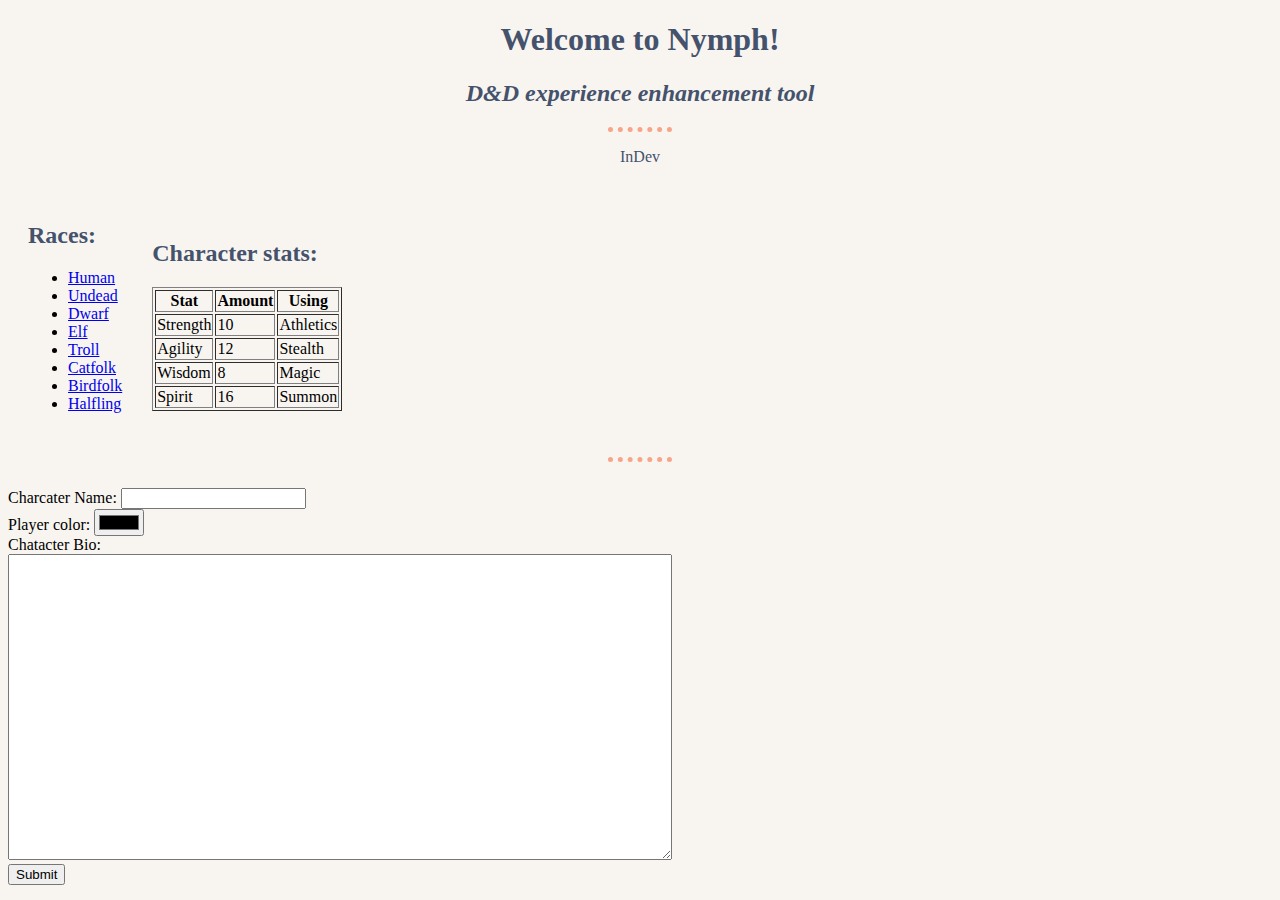
<file: index.html>
<!DOCTYPE html>
<html>
    <head>
        <meta charset="utf-8">
        <title>Nymph : An D&D experience enhancement tool.</title>
        <link rel="stylesheet" href="css/styles.css">
    </head>

    <body> 
        <center>
            <strong><h1>Welcome to Nymph!</h1></strong>
            <em><h2>D&D experience enhancement tool</h2></em>
            <hr size="3">
            <p> InDev </p>
        </center>
        <table cellpadding = "10" cellspacing = "10">
            <tr>
                <td>            
                    <h2>Races:</h2>
                    <ul>
                        <li><a href="Races/Human.html">Human</a></li>
                        <li> <a href="Races/Undead.html"> Undead</a></li>            
                        <li><a href="Races/Dwarf.html">Dwarf</a></li>
                        <li><a href="Races/Elf.html">Elf</li>
                        <li><a href="Races/Troll.html">Troll</a></li>
                        <li><a href="Races/Catfolk.html">Catfolk</a></li>
                        <li><a href="Races/Birdfolk.html">Birdfolk</a></li>            
                        <li><a href="Races/Halfling.html">Halfling</a></li>
                    </ul>
                </td>
                <td>
                    <h2>Character stats:</h2>
                    <table border="1">
                        <thead>
                            <tr>
                                <th>Stat</th>
                                <th>Amount</th>
                                <th>Using</th>
                            </tr>
                        </thead>
                        <tbody>
                            <tr>
                                <td>Strength</td>
                                <td>10</td>
                                <td>Athletics</td>
                            </tr>
                            <tr>
                                <td>Agility</td>
                                <td>12</td>
                                <td>Stealth</td>
                            </tr>
                            <tr>
                                <td>Wisdom</td>
                                <td>8</td>
                                <td>Magic</td>
                            </tr>
                            <tr>
                                <td>Spirit</td>
                                <td>16</td>
                                <td>Summon</td>
                            </tr>
                            
                        </tbody>
                    </table>
                </td>
            </tr>
        </table>
        <hr size="3">
        <br>
        <form class="" action="mailto:" method="post">
            <label>Charcater Name:</label>
            <input type="text">
            <br>
            <label>Player color:</label>
            <input type="color">
            <br>
            <label> Chatacter Bio:</label>
            <br>
            <textarea name="" id="" cols="80" rows="20"></textarea>
            <br>
            <input type="submit">

        </form>
    </body>
</html>
</file>
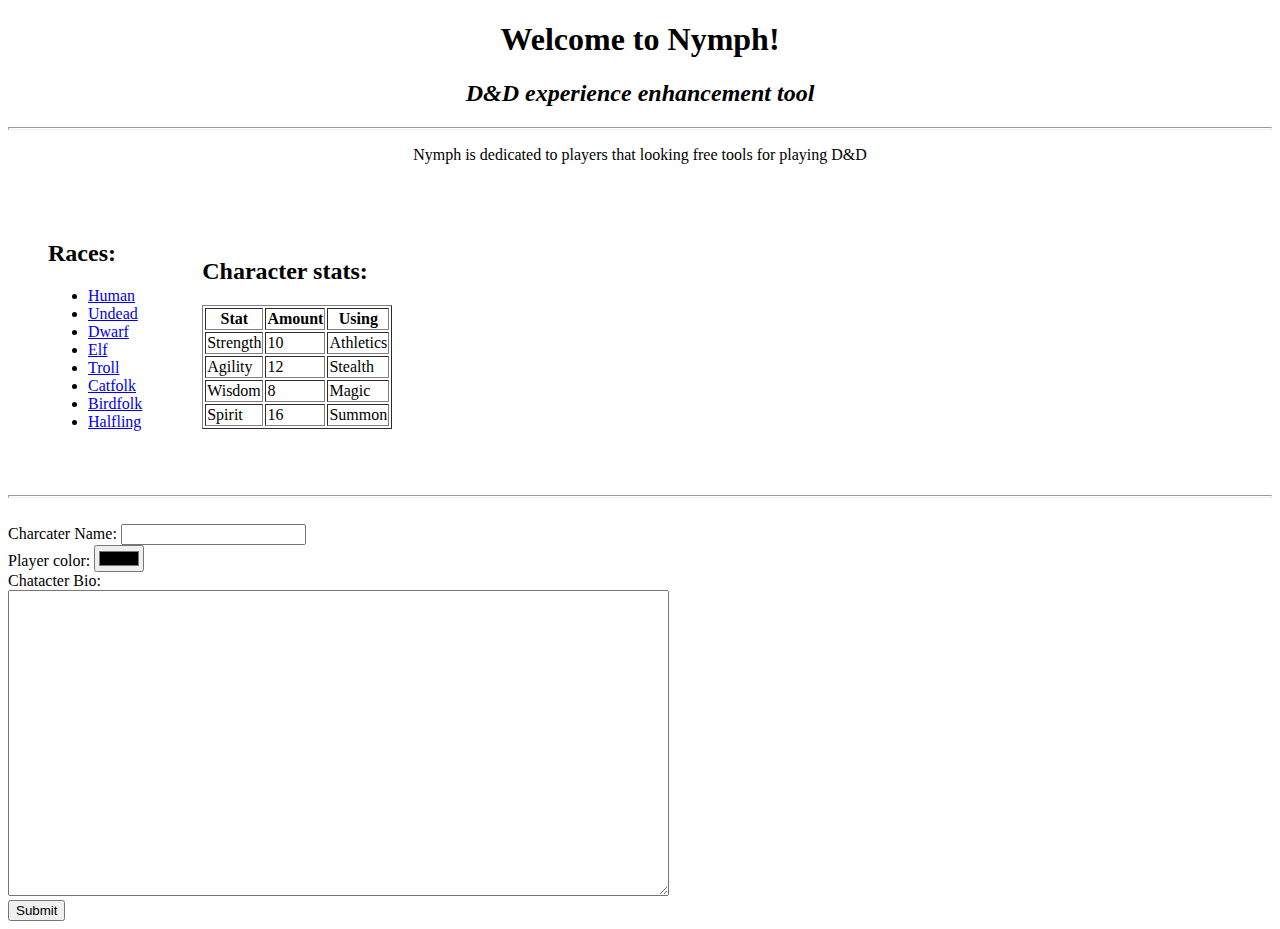
<file: Index.html>
<!DOCTYPE html>
<html>
    <head>
        <meta charset="utf-8">
        <title>Nymph : An D&D experience enhancement tool.</title>
    </head>

    <body> 
        <center>
            <strong><h1>Welcome to Nymph!</h1></strong>
            <em><h2>D&D experience enhancement tool</h2></em>
            <hr size="3">
            <p> Nymph is dedicated to players that looking free tools for playing D&D</p>
        </center>
        <table cellpadding = "20" cellspacing = "20">
            <tr>
                <td>            
                    <h2>Races:</h2>
                    <ul>
                        <li><a href="Races/Human.html">Human</a></li>
                        <li> <a href="Races/Undead.html"> Undead</a></li>            
                        <li><a href="Races/Dwarf.html">Dwarf</a></li>
                        <li><a href="Races/Elf.html">Elf</li>
                        <li><a href="Races/Troll.html">Troll</a></li>
                        <li><a href="Races/Catfolk.html">Catfolk</a></li>
                        <li><a href="Races/Birdfolk.html">Birdfolk</a></li>            
                        <li><a href="Races/Halfling.html">Halfling</a></li>
                    </ul>
                </td>
                <td>
                    <h2>Character stats:</h2>
                    <table border="1">
                        <thead>
                            <tr>
                                <th>Stat</th>
                                <th>Amount</th>
                                <th>Using</th>
                            </tr>
                        </thead>
                        <tbody>
                            <tr>
                                <td>Strength</td>
                                <td>10</td>
                                <td>Athletics</td>
                            </tr>
                            <tr>
                                <td>Agility</td>
                                <td>12</td>
                                <td>Stealth</td>
                            </tr>
                            <tr>
                                <td>Wisdom</td>
                                <td>8</td>
                                <td>Magic</td>
                            </tr>
                            <tr>
                                <td>Spirit</td>
                                <td>16</td>
                                <td>Summon</td>
                            </tr>
                            
                        </tbody>
                    </table>
                </td>
            </tr>
        </table>
        <hr size="3">
        <br>
        <form class="" action="mailto:tony.mt.moro@gmail.com" method="post">
            <label>Charcater Name:</label>
            <input type="text">
            <br>
            <label>Player color:</label>
            <input type="color">
            <br>
            <label> Chatacter Bio:</label>
            <br>
            <textarea name="" id="" cols="80" rows="20"></textarea>
            <br>
            <input type="submit">

        </form>
    </body>
</html>
</file>
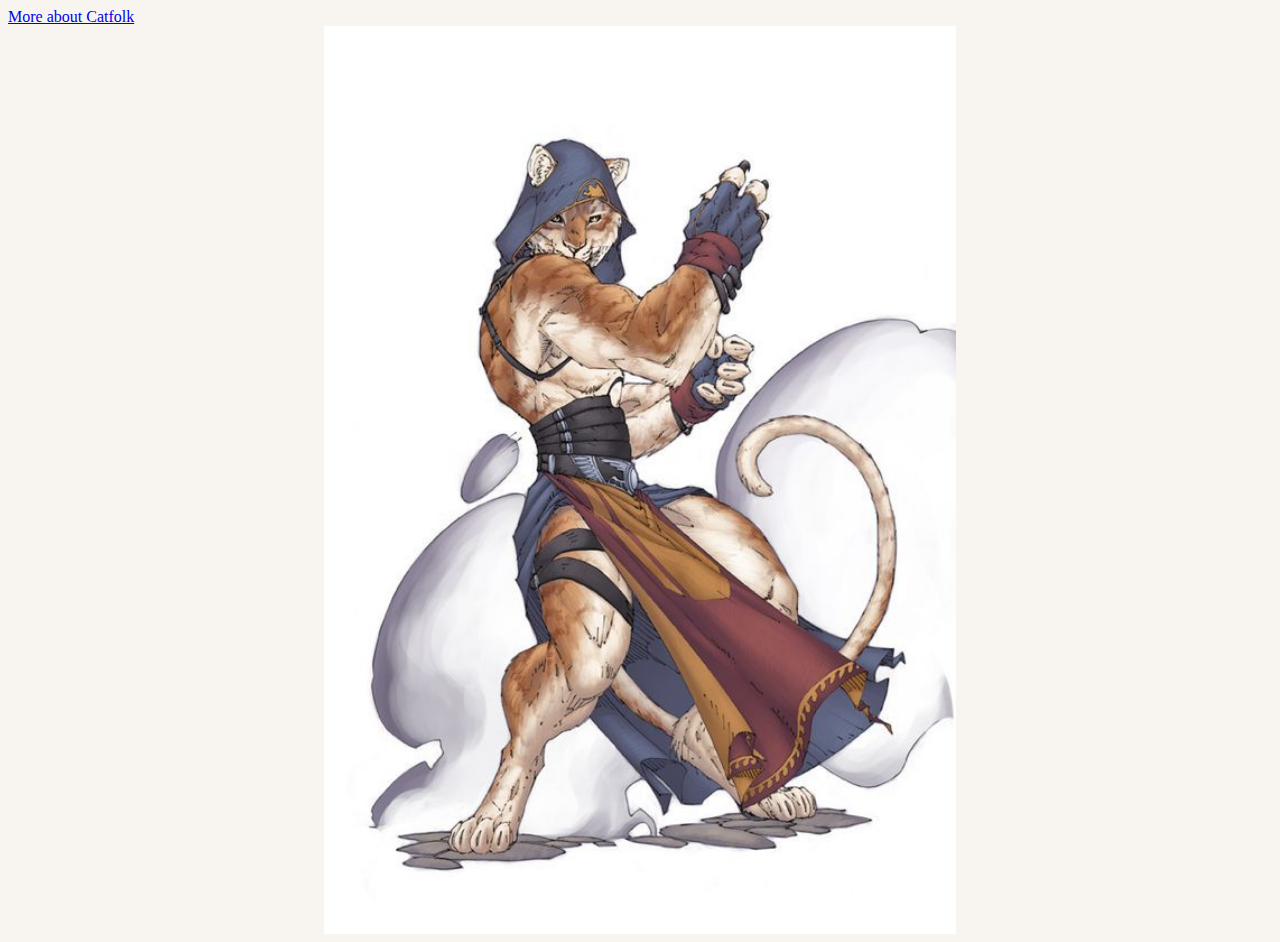
<file: Races/Catfolk.html>
<!DOCTYPE html>
<html>
    <head>
        <link rel="stylesheet" href="/css/styles.css">
    </head>
    <body>
        <a href="https://www.dandwiki.com/wiki/Catfolk_(5e_Race)">More about Catfolk</a>
        <img src="Races Art\db8d2f1c2c264cd43e7c8d80074b3224.jpg">
    </body>
 </html>
</file>
<file: css/styles.css>
body{
    background-color:#f8f5f1;  
}
hr{
    border-style: dotted none none;
    border-color: #f8a488 ;
    border-width: 5px;
    border-spacing: 10px;             
    height: 0px;
    width: 5%;
}
h1{
    color:#45526c;
}
h2{
    color:#45526c;
}
p{
    color:#45526c;
}
img{
    display: block;
    margin-left: auto;
    margin-right: auto;
    width: 50%;
}
/*
Pallete
f8f5f1 - white
f8a488 - orange
5aa897 - green
45526c - gray
*/
</file>
